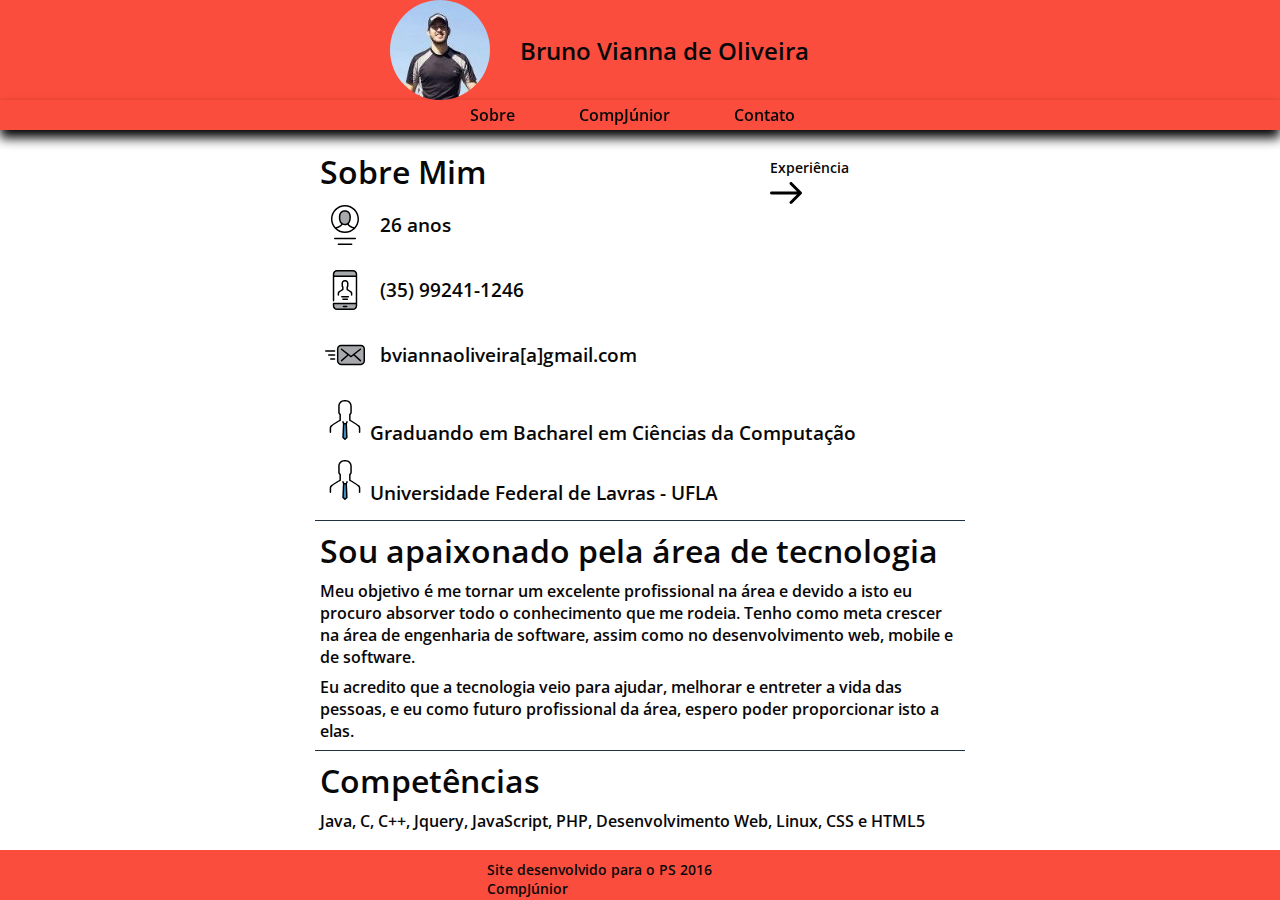
<file: index.html>
<!DOCTYPE html> 
<html lang="pt-br">
	<head>
		<meta http-equiv="X-UA-Compatible" content="IE=Edge" />
		<meta charset = "UTF-8">
		<meta name ="description" content ="Curriculo Bruno Vianna de Oliveira" />
		<meta name="keywords" content ="bruno vianna, bvianna, Bruno Vianna Sobre Mim, Curriculo Bruno Vianna" />
		<meta name="googlebot" content="index, follow" />
		<meta name="robots" content="index, follow">
		<meta name = "author" content = "Bruno Vianna de Oliveira" />
		<title>Sobre Mim - Bruno Vianna de Oliveira</title>
		<link rel="stylesheet" href="CSS/animate.css">
		<link rel="stylesheet" href="CSS/hover.css">
		<link rel = "stylesheet" href = "CSS/style.css" type="text/css">
		<link href='https://fonts.googleapis.com/css?family=Open+Sans' rel='stylesheet' type='text/css'>
		<!--<link rel="icon" type="image/png" href="" />-->
		<meta name = "viewport" content = "width= device-width, initial-scale=1" />
		<!--[if lt IE 9]>
      		<script src="https://oss.maxcdn.com/html5shiv/3.7.2/html5shiv.min.js"></script>
      		<script src="https://oss.maxcdn.com/respond/1.4.2/respond.min.js"></script>
    	<![endif]-->
    	
	</head>
	
	<body>

		<header class = "headerClass padraoColor">

			<div class = "headerContainer">

				<figure class = "imagemHeader"><img id = "headerImageMe" src = "Image/profile.jpg" alt = "Foto do Autor"></figure>

				<h2 class = "headerTextMe">Bruno Vianna de Oliveira </h2>
			</div>

		</header>

		<nav class = "menuPrincipalContainer padraoColor">
			<ul class = "menuPrincipal">
				<li id = "menuPrincipalItemSobre"><a class = "hvr-underline-from-center" href="index.html">Sobre</a></li>
				<li id = "menuPrincipalItemComp"><a class = "hvr-underline-from-center" href="compjunior.html">CompJúnior</a></li>
				<li id = "menuPrincipalItemContato"><a  class = "hvr-underline-from-center" href="contato.html">Contato</a></li>
			</ul>
		</nav>

		<section class = "principal">

			<div class = "principalContainer">

				<div class = "principalSobreMim">

					<div id = "principalSobreMimDiv">

						<div class = "principalSobreMimDadosTitulo">
							<h1 class = "sobre sobreAlinhaTitulos textResponsiveH1">Sobre Mim</h1>
							<div class = "setaDivSobreExp">
								<h3 class = "experienciaSeta textResponsiveH4">Experiência</h3>
								<input id = "botaoRight" type = "image" src = "Image/Setas/forward.svg" alt = "Icon made by [Freepik http://www.flaticon.com/free-icon/arrow-pointing-to-right_66831] from www.flaticon.com ">
							</div>
						</div>

						<div class = "principalSobreMimDados">
							<img id = "sobreMimDadosIcon" src = "Image/user.svg" alt = "Icon made by [Gregor Cresnar http://www.flaticon.com/free-icon/user_179615] from www.flaticon.com ">
							<h3 class = "sobreMimDadosTexto sobreMimDadosAlinhar textResponsiveH3">26 anos</h3>
						</div>

						<div class = "principalSobreMimDados">
							<img id = "sobreMimDadosIcon" src = "Image/smartphone.svg" alt = "Icon made by [Gregor Cresnar http://www.flaticon.com/free-icon/smartphone_179663] from www.flaticon.com">
							<h3 class = "sobreMimDadosTexto sobreMimDadosAlinhar textResponsiveH3">(35) 99241-1246</h3>
						</div>

						<div class = "principalSobreMimDados">
							<img id = "sobreMimDadosIcon" src = "Image/email.svg" alt = "Icon made by [Gregor Cresnar http://www.flaticon.com/free-icon/email_179681] from www.flaticon.com">
							<h3 class = "sobreMimDadosTexto sobreMimDadosAlinhar textResponsiveH3">bviannaoliveira[a]gmail.com</h3>
						</div>


					</div>

					<div id = "principalFormacaoAcademia">
						<h3 class = "formacaoAcademiaInfo1 textResponsiveH3"><img class = "academicIcon" src = "Image/academic.svg" alt = "Icon made by [Gregor Cresnar http://www.flaticon.com/free-icon/user_179684] from www.flaticon.com "> Graduando em Bacharel em Ciências da Computação</h3>
						<h3 class = "formacaoAcademiaInfo1 textResponsiveH3"><img class = "academicIcon" src = "Image/academic.svg" alt = "Icon made by [Gregor Cresnar http://www.flaticon.com/free-icon/user_179684] from www.flaticon.com "> Universidade Federal de Lavras - UFLA</h4>
					</div>

					<div id = "principalSobreMimObjetivo">

						<h1 class = "SobreMimObjetivo textResponsiveH1"> Sou apaixonado pela área de tecnologia</h1>

						<p class = "SobreMimObjetivo textResponsiveP">
							Meu objetivo é me tornar um excelente profissional na área e devido a isto eu procuro absorver todo o conhecimento que me
							rodeia. Tenho como meta crescer na área de engenharia de software, assim como no desenvolvimento web, mobile e
							de software. 
						</p>

						<p class = "SobreMimObjetivo textResponsiveP">
							Eu acredito que a tecnologia veio para ajudar, melhorar e entreter a vida das pessoas, e eu
							como futuro profissional da área, espero poder proporcionar isto a elas.
						</p>
					</div>

					<div id = "principalSobreMimHabilidades">

						<h1 class = "SobreMimHabilidades textResponsiveH1">Competências</h1>

						<p class = "SobreMimHabilidades textResponsiveP">
							Java, C, C++, Jquery, JavaScript, PHP, Desenvolvimento Web, Linux, CSS e HTML5
						</p>
					</div>
			
				</div>

				<div class = "principalExperiencias">

						<div class = "principalExperienciasTitulo">
							<h1 class = "sobre sobreAlinhaTitulos textResponsiveH1">Experiências</h1>
							<div class = "setaDivSobreExp">
								<h3 class = "sobreSeta textResponsiveH4">Sobre Mim</h3>
								<input id = "botaoLeft" type = "image" src = "Image/Setas/back.svg" alt = "Icon made by [Freepik http://www.flaticon.com/free-icon/left-arrow_61752#term=Arrow&page=5&position=32] from www.flaticon.com ">
							</div>
						</div>

					<div class = "experienciaDiv">
						<img class = "experienciaFoto" src="Image/compJuniorLogo.png">

						<div class = "experienciaTexto">	
							<h3 class = "experiencia textResponsiveH3">Trainee CompJúnior</h3>
							<h4 class = "experienciaTempo textResponsiveH4">Julho de 2016 - até o momento</h4>
						</div>

						<div class = "experienciaTextoInfo">	
							<p class = "experienciaInfo textResponsiveP">Empresa Júnior da Universidade Federal de Lavras prestadora de serviços 
																			de criação e manutenção de web sites, desenvolvimento de sistemas web 
																				e mobile, serviços de design e cursos em diversas áreas da TI.</p>
						</div>
					</div>

					<div class = "experienciaDiv">
						<img class = "experienciaFoto" src="Image/java_group.png">

						<div class = "experienciaTexto">	
							<h3 class = "experiencia textResponsiveH3">Grupo de Estudos em Java - Modulo #2</h3>
							<h4 class = "experienciaTempo textResponsiveH4">Abril de 2016 - até o momento</h4>
						</div>

						<div class = "experienciaTextoInfo">	
							<p class = "experienciaInfo textResponsiveP">Grupo de estudos focado no aprendizado da linguagem Java. 
																			Neste módulo é apresentado Multithreading, Java Net, Sockets, JDBC, 
																				Hibernate, Swing/SwingX, Plug-in Eclipse, Java Web, iText 
																					e para a conclusão do módulo é desenvolvido um projeto final.</p>
						</div>
					</div>

					<div class = "experienciaDiv">
						<img class = "experienciaFoto" src="Image/java_group.png">

						<div class = "experienciaTexto">	
							<h3 class = "experiencia textResponsiveH3">Grupo de Estudos em Java - Modulo #1</h3>
							<h4 class = "experienciaTempo textResponsiveH4">Novembro de 2015 - Março de 2016</h4>
						</div>

						<div class = "experienciaTextoInfo">	
							<p class = "experienciaInfo textResponsiveP">Grupo de estudos focado no aprendizado da linguagem Java. Neste módulo é 
																			apresentado os conceitos do paradigma de Orientação a Objetos, Sintaxe Java,
																				 Diagrama de Classes, Objeto, Herança, Modificadores, Simulação de herança múltipla, 
																				 	Classe Abstrata e Interface, Exceção, Classe Iterator, Stream, Classes Wrapper, 
																				 		String, StringBuilder, StringTokenizer, StringBuffer, Date e Coleções. 
																				 			Para a conclusão do módulo é desenvolvido um projeto final.</p>
						</div>
					</div>

					<div class = "experienciaDiv">
						<img class = "experienciaFoto" src="Image/ufla-logo.png">

						<div class = "experienciaTexto">	
							<h3 class = "experiencia textResponsiveH3">Grupo de Estudos em Algoritmos</h3>
							<h4 class = "experienciaTempo textResponsiveH4">Dezembro de 2015 - Março de 2016</h4>
						</div>

						<div class = "experienciaTextoInfo">	
							<p class = "experienciaInfo textResponsiveP">Grupo focado na análise e solução de problemas de programação e/ou maratonas 
																			de programação. Utilizando estruturas de dados e estratégias de programação 
																				para solucionar os problemas. O grupo possibilita a melhora da capacidade 
																				de solucionar problemas, uso de estruturas de dados e melhora da lógica 
																				de programação. O grupo utiliza o site URI Online Judge que possuí 
																				corretores para os problemas e um banco de dados com mais de 1000 exercícios
																					de programação/maratonas.</p>
						</div>
					</div>

					<div class = "experienciaDiv">
						<img class = "experienciaFoto" src="Image/ufla-logo.png">

						<div class = "experienciaTexto">	
							<h3 class = "experiencia textResponsiveH3">Monitor de Algoritmos e Estrutura de Dados II</h3>
							<h4 class = "experienciaTempo textResponsiveH4">Março de 2015 - Março de 2016</h4>
						</div>

						<div class = "experienciaTextoInfo">	
							<p class = "experienciaInfo textResponsiveP">Monitor de Algoritmos e Estrutura de Dados II na Universidade Federal de Lavras, auxiliando o professor da disciplina 
																			em qualquer atividade relacionada a ela, como, correção de trabalhos de programação e correção das listas de exercícios.
																				Auxilio, também, aos estudantes da disciplina no desenvolvimento dos trabalhos e listas de exercícios, 
																					bem como, em suas dúvidas relacionadas a disciplina.</p>
						</div>
					</div>
				</div>



			</div>

		</section>

		<footer class = "footerClass padraoColor">
			<div class = "footerContainerText">
				<h4 class = "footerText textResponsiveH4">Site desenvolvido para o PS 2016 CompJúnior</h4>
			</div>
		</footer>

		<script src="JS/jquery-3.1.0.min.js"></script>
		<script type="text/javascript" src = "JS/sobreJS.js"></script>	
	</body>

</html>
</file>
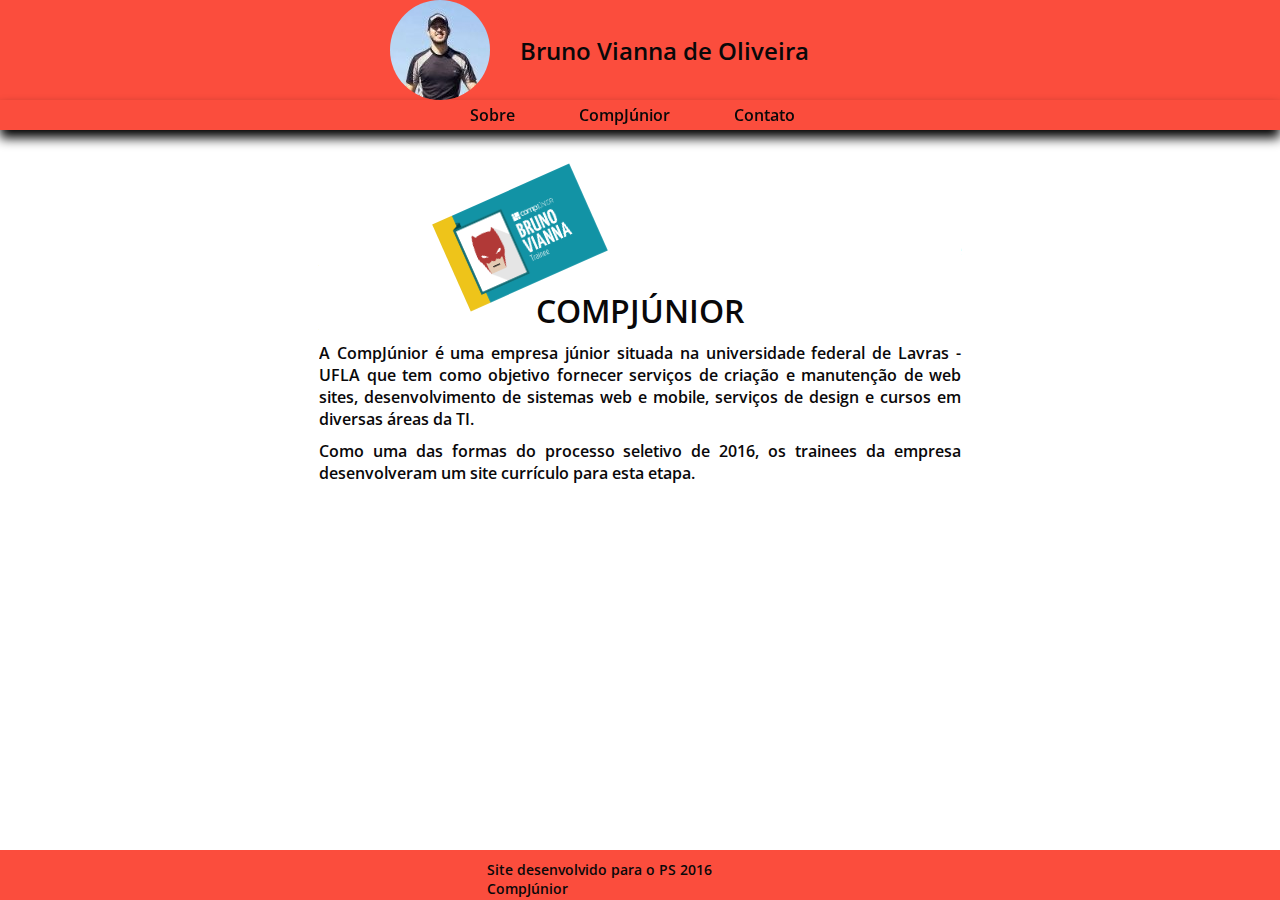
<file: compjunior.html>
<!DOCTYPE html> 
<html lang="pt-br">
	<head>
		<meta http-equiv="X-UA-Compatible" content="IE=Edge" />
		<meta charset = "UTF-8">
		<meta name ="description" content ="Curriculo Bruno Vianna de Oliveira" />
		<meta name="keywords" content ="bruno vianna, bvianna, compjunior, Comp, CompJúnior, Empresa Júniors" />
		<meta name="googlebot" content="index, follow" />
		<meta name="robots" content="index, follow">
		<meta name = "author" content = "Bruno Vianna de Oliveira" />
		<title>CompJúnior - Bruno Vianna de Oliveira</title>
		<link rel="stylesheet" href="CSS/animate.css">
		<link rel="stylesheet" href="CSS/hover.css">
		<link rel = "stylesheet" href = "CSS/style.css" type="text/css">
		<link href='https://fonts.googleapis.com/css?family=Open+Sans' rel='stylesheet' type='text/css'>
		<!--<link rel="icon" type="image/png" href="" />-->
		<meta name = "viewport" content = "width= device-width, initial-scale=1" />
		<!--[if lt IE 9]>
      		<script src="https://oss.maxcdn.com/html5shiv/3.7.2/html5shiv.min.js"></script>
      		<script src="https://oss.maxcdn.com/respond/1.4.2/respond.min.js"></script>
    	<![endif]-->
    	
	</head>
	
	<body>

		<header class = "headerClass padraoColor">

			<div class = "headerContainer">

				<figure class = "imagemHeader"><img id = "headerImageMe" src = "Image/profile.jpg" alt = "Foto do Autor"></figure>

				<h2 class = "headerTextMe">Bruno Vianna de Oliveira </h2>
			</div>

		</header>

		<nav class = "menuPrincipalContainer padraoColor">
			<ul class = "menuPrincipal">
				<li id = "menuPrincipalItemSobre"><a class = "hvr-underline-from-center" href="index.html">Sobre</a></li>
				<li id = "menuPrincipalItemComp"><a class = "hvr-underline-from-center" href="compjunior.html">CompJúnior</a></li>
				<li id = "menuPrincipalItemContato"><a  class = "hvr-underline-from-center" href="contato.html">Contato</a></li>
			</ul>
		</nav>

		<section class = "principal">

			<div class = "principalContainer">
					<img id ="crachaComp" src="Image/CrachaBruno.png">

					<h1 id ="CompTitulo" class = "textResponsiveH1">COMPJÚNIOR</h1>

					<p id ="CompText" class = "textResponsiveP">A CompJúnior é uma empresa júnior situada na universidade federal de Lavras - UFLA que tem como objetivo fornecer 
						serviços de criação e manutenção de web sites, desenvolvimento de sistemas web e mobile, serviços 
						de design e cursos em diversas áreas da TI.</p>

					<p id ="CompText2" class = "textResponsiveP">Como uma das formas do processo seletivo de 2016, os trainees da empresa desenvolveram um site currículo para esta etapa.</p>
			</div>

		</section>

		<footer class = "footerClass padraoColor">
			<div class = "footerContainerText">
				<h4 class = "footerText textResponsiveH4">Site desenvolvido para o PS 2016 CompJúnior</h4>
			</div>
		</footer>
				
	</body>

</html>
</file>
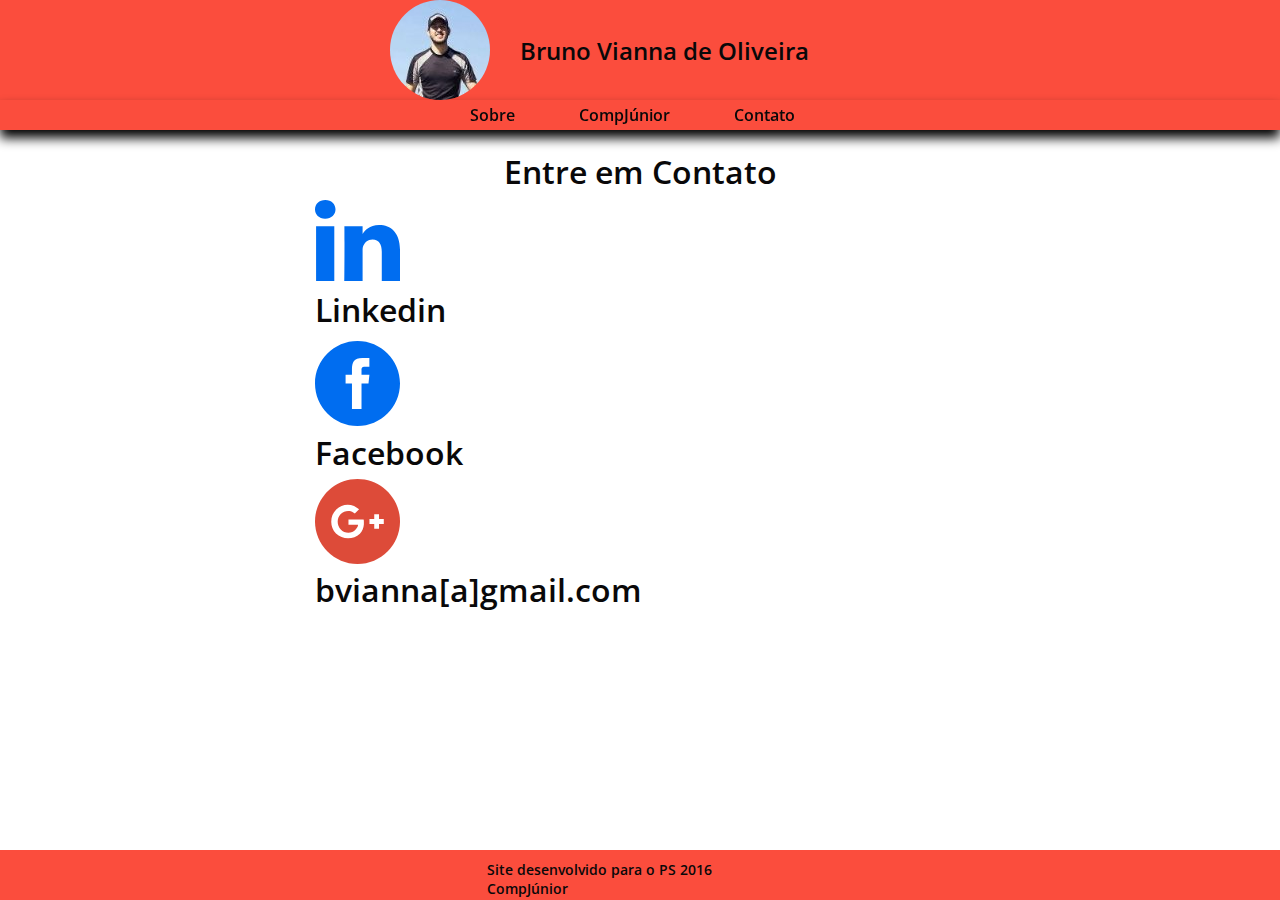
<file: contato.html>
<!DOCTYPE html> 
<html lang="pt-br">
	<head>
		<meta http-equiv="X-UA-Compatible" content="IE=Edge" />
		<meta charset = "UTF-8">
		<meta name ="description" content ="Curriculo Bruno Vianna de Oliveira" />
		<meta name="keywords" content ="bruno vianna, bvianna, Contato Bruno Vianna de Oliveira, Linkedin Bruno Vianna, Facebook Bruno Vianna" />
		<meta name="googlebot" content="index, follow" />
		<meta name="robots" content="index, follow">
		<meta name = "author" content = "Bruno Vianna de Oliveira" />
		<title>Contato - Bruno Vianna de Oliveira</title>
		<link rel="stylesheet" href="CSS/animate.css">
		<link rel="stylesheet" href="CSS/hover.css">
		<link rel = "stylesheet" href = "CSS/style.css" type="text/css">
		<link href='https://fonts.googleapis.com/css?family=Open+Sans' rel='stylesheet' type='text/css'>
		<!--<link rel="icon" type="image/png" href="" />-->
		<meta name = "viewport" content = "width= device-width, initial-scale=1" />
		<!--[if lt IE 9]>
      		<script src="https://oss.maxcdn.com/html5shiv/3.7.2/html5shiv.min.js"></script>
      		<script src="https://oss.maxcdn.com/respond/1.4.2/respond.min.js"></script>
    	<![endif]-->
    	
	</head>
	
	<body>

		<header class = "headerClass padraoColor">

			<div class = "headerContainer">

				<figure class = "imagemHeader"><img id = "headerImageMe" src = "Image/profile.jpg" alt = "Foto do Autor"></figure>

				<h2 class = "headerTextMe">Bruno Vianna de Oliveira </h2>
			</div>

		</header>

		<nav class = "menuPrincipalContainer padraoColor">
			<ul class = "menuPrincipal">
				<li id = "menuPrincipalItemSobre"><a class = "hvr-underline-from-center" href="index.html">Sobre</a></li>
				<li id = "menuPrincipalItemComp"><a class = "hvr-underline-from-center" href="compjunior.html">CompJúnior</a></li>
				<li id = "menuPrincipalItemContato"><a  class = "hvr-underline-from-center" href="contato.html">Contato</a></li>
			</ul>
		</nav>

		<section class = "principal">

			<div class = "principalContainer">

				<h1 id ="contatoTitulo"   class = "textResponsiveH1">Entre em Contato</h1>

				<div id = "linkedinLink"><a href="https://br.linkedin.com/in/bruno-vianna-de-oliveira-38928610a"><img class = "iconLink" src = "Image/Icones/linkedin-logo.svg" alt = "Icon made by SimpleIcon http://www.flaticon.com/free-icon/linkedin-logo_34227 from www.flaticon.com"></a>
					<h1 class = "textResponsiveH1">Linkedin</h1></div>
				<div id = "facebookLink"><a href="https://www.facebook.com/bruno.bifao"><img class = "iconLink"src = "Image/Icones/facebook-logo.svg" alt = "Icon made by Elegant Themes http://www.flaticon.com/free-icon/facebook-logo-button_8730 from www.flaticon.com"></a>
					<h1 class = "textResponsiveH1">Facebook</h1></div>
				<div id = "googleLink"><img class = "iconLogo iconLink"src = "Image/Icones/google-plus.svg" alt = "Icon made by [Pixel Buddha http://www.flaticon.com/free-icon/google-plus_179326#term=google&page=1&position=4] from www.flaticon.com">
					<h1 class = "textResponsiveH1">bvianna[a]gmail.com</h1></div>
			</div>



		</section>

		<footer class = "footerClass padraoColor">
			<div class = "footerContainerText">
				<h4 class = "footerText textResponsiveH4">Site desenvolvido para o PS 2016 CompJúnior</h4>
			</div>
		</footer>
		
	</body>

</html>
</file>
<file: CSS/style.css>
* {
	border: 0;
	margin: 0;
	padding: 0;
}

*, *:before, *:after {
   -webkit-box-sizing: border-box;
   -moz-box-sizing: border-box;
   box-sizing: border-box;
}

a {
	text-decoration: none;
	color: white;
}

img {
	max-width: 100%;
	height: auto;
}

html {
    position: relative;
    min-height: 100%;
}

body {
    margin: 0 0 50px; /* altura do seu footer */
}

h1, h2, h3, h4, h5, li, a, p {
	font-weight: 600;
	font-family: 'Open Sans', serif;
	color: #090809;
}

ul  {
	margin-top: 2px;
	list-style: none;
}

li {
	list-style: none;
	width: 100%;
	height: auto;
}

@media screen and (min-width: 500px){

	ul  {
		display: block;
	}

	li  {
		margin: 0px 30px;
		display: inline;
	}

	.menuPrincipalContainer {
		width: 100%;
		height: 30px;
	}

	.imagemHeader {
		left: 10%;
		transform: translateX(-10%);
		-webkit-transform: translateX(-10%);
		-moz-transform: translateX(-10%);
		-o-transform: translateX(-10%);
		-ms-transform: translateX(-10%);
	}

	.headerTextMe{
		left: 30%;
	}

	.textResponsive{
		font-size: 1em; 
	}

	.textResponsiveH1{
		font-size: 2em; 
	}

	.textResponsiveH4{
		font-size: 0.9em; 
	}

	.textResponsiveH1{
		font-size: 2em; 
	}
}

@media screen and (max-width: 500px){

	li  {
		margin: 5px 10px;
		display: block;
	}

	.menuPrincipalContainer {
		position: relative;
		width: 100%;
		height: 100px;
	}

	.imagemHeader {
		left: 50%;
		transform: translateX(-50%);
		-webkit-transform: translateX(-50%);
		-moz-transform: translateX(-50%);
		-o-transform: translateX(-50%);
		-ms-transform: translateX(-50%);
	}

	.textResponsive{
		font-size: 1em; 
	}

	.headerTextMe{
		display: none;
	}

	#linkedinLink{
	display: none;
	}

	#facebookLink{
		display: none;
	}

	.textResponsiveH1{
		font-size: 1em; 
	}

	.textResponsiveH3 {
		font-size: 1em; 
	}

	.textResponsiveH4{
		font-size: 0.8em; 
	}

	.textResponsiveP{
		font-size: 1em; 
	}
}

@media screen and (max-width: 320px){

	.textResponsiveH1{
		font-size: 1.2em; 
	}

	.textResponsiveH3 {
		font-size: 0.9em; 
	}

	.textResponsiveH4{
		font-size: 0.8em; 
	}

	.textResponsiveP{
		font-size: 0.8em; 
	}

	.headerTextMe{
		display: none;
	}
}

.padraoColor {
	background-color: #FB4D3D;
}

/*############################################################# HEADER #############################################################*/

.headerClass {
	width: 100%;
	height: 100px;
}

.imagemHeader {
	position: absolute;
	width: 100%;
	max-width: 100px;
	height: auto;
}

#headerImageMe {
	border-radius: 60%;
}

.headerTextMe {
	position: absolute;
	top: 50%;
	transform: translateY(-50%);
	-webkit-transform: translateY(-50%);
	-moz-transform: translateY(-50%);
	-o-transform: translateY(-50%);
	-ms-transform: translateY(-50%);
}

.headerContainer {
	position: absolute;
	left: 50%;
	transform: translateX(-50%);
	-webkit-transform: translateX(-50%);
	-moz-transform: translateX(-50%);
	-o-transform: translateX(-50%);
	-ms-transform: translateX(-50%);
	width: 100%;
 	max-width: 600px;
	height: 100px;
}

/*############################################################# NAVBAR #############################################################*/

.menuPrincipalContainer {
	-moz-box-shadow: 0px 8px 12px #000000;
	-webkit-box-shadow: 0px 8px 12px #000000;
	box-shadow: 0px 8px 12px #000000;
}

.menuPrincipal {
	position: absolute;
	left: 50%;
	transform: translateX(-50%);
	-webkit-transform: translateX(-50%);
	-moz-transform: translateX(-50%);
	-o-transform: translateX(-50%);
	-ms-transform: translateX(-50%);
	width: 100%;
	max-width: 400px;
	height: 30px;
}

/*############################################################# SECTION #############################################################*/

.principalContainer {
	position: relative;
	margin: 20px auto 20px auto;
	width: 100%;
 	height: auto;	
 	max-width: 650px;
}

.sobreAlinhaTitulos {
	margin-left: 5px
}

.principalChangeRight {
	margin-top: 5px;
	left: 85%;
	width: 100%;
	height: auto;
	max-width: 650px;
}

.principalChangeLeft {
	margin-top: 2px;
	left: 85%;
	width: 100%;
	height: auto;
	max-width: 650px;

}

.sobre {
	width: 100%;
	height: auto;
	max-width: 320px;
	display: inline;
}

textarea:focus, input:focus, select:focus {
    outline: 0;
}

.setaDivSobreExp {
	position: absolute;
	margin-top: 8px;
	left: 70%;
	width: 19%;
	width: 100px;
	height: auto;
	max-width: 100px;
	height: auto;
	display: inline-block;
}

#botaoRight {
	width: 50%;
	max-width: 32px;
	height: auto;
	display: inline-block;
}

#botaoLeft {
	width: 100%;
	max-width: 32px;
	height: auto;
	display: none;
}

/*------------------------------------------------------------------------------------------------------------------------------------*/

.principalExperiencias  {
	position: relative;
	width: 100%;
 	height: 100%;	
 	display: none;
}

.principalExperienciasTitulo  {

	margin: 25px 0;
	width: 100%;
	height: 40px;
	max-width: 650px; 
}

.experienciaDiv  {
	position: relative;
	border-bottom: 1px solid #22313F; 
	margin-top: 10px;
	width: 100%;
 	height: auto;	
 	max-width: 650px;
}

.experienciaFoto  {
	position: relative;
	margin-left: 5px;
	width: 30%;
 	height: auto;	
 	max-width: 60px;

}

.experienciaTexto  {
	position: relative;
	margin-left: 40px;
 	display: inline-block;
}

.experiencia {
	top: 20%;
	left: 2%;
	width: 100%;
 	height: auto;
}

.experienciaTempo {
	top: 30%;
	left: 2.5%;
	width: 100%;
 	height: auto;	
 	max-width: 500px;
}

.experienciaTextoInfo {
	position: relative;
	margin-top: 5px;
	margin-bottom: 20px;
}

.experienciaInfo {
	position: relative;
	margin-left: 5px;
	top: 50%;
	left: 0%;
	width: 100%;
 	height: auto;	
 	max-width: 650px;
}

/*------------------------------------------------------------------------------------------------------------------------------------*/

#principalSobreMim {
	position: relative;
}

#principalSobreMimDiv {
	position: relative;
	width: 100%;
	max-width: 650px; 
	clear: both;
}

#sobreMimDadosIcon  {
	float: left;
	width: 20%;
	height: auto;
	max-width: 40px;
	margin-left: 10px;
	height: auto;
}


.principalSobreMimDadosTitulo {
	margin-top: 5px;
	width: 100%;
	height: 40px;
	max-width: 650px;
}

.principalSobreMimDados {
	margin: 15px 0px;
	width: 100%;
	height: 50px;
	max-width: 650px; 
}

.sobreMimDadosTexto  {
	margin-left: 65px;
}

.sobreMimDadosAlinhar  {
	line-height: 40px;
}

#principalFormacaoAcademia{
	width: 100%;
	height: auto;
	max-width: 650px;
	border-bottom: 1px solid #22313F;
}

.formacaoAcademiaInfo1{
	margin-bottom: 15px;
	margin-left: 10px;
}

.academicIcon {
	max-width: 40px;
}

#principalSobreMimObjetivo {
	border-bottom: 1px solid #22313F;
}

.SobreMimObjetivo {
	margin: 8px 5px;
}

.SobreMimHabilidades {
	margin: 8px 5px;
}

/*############################################################# COMPJUNIOR #############################################################*/

#crachaComp {
	position: relative;
	margin-top: 40px;
	left:20%;
	width: 24%; /*150px Relação de proporção 200px / 650px = 31%%*/
	height: auto;
	max-width: 150px;
	transform: rotate(336deg) ;
	-webkit-transform: rotate(336deg) ;
	-moz-transform: rotate(336deg) ;
	-o-transform: rotate(336deg) ;
	-ms-transform: rotate(336deg) ;
}

#CompTitulo {
	text-align: center;
	display: inherit;
}

#CompText {
	margin-top: 10px;
	margin-left: 4px;
	margin-right: 4px;
	text-align: justify;
	display: inherit;
}

#CompText2 {
	margin-top: 10px;
	margin-left: 4px;
	margin-right: 4px;
	text-align: justify;
	display: inherit;
}

/*############################################################# FOOTER #############################################################*/

.footerClass {
	height: 50px;
	width: 100%;
	position: absolute;
	bottom:0; 
}

.footerContainer {
	position: absolute;
	top: 5px;
	margin: 0;
	width: 8.9%; /*80px Relação de proporção .footerClass 80px / 900px = 8.9%*/
	max-width: 80px; 
	height: 64%;  /*32px Relação de proporção .footerClass 32px / 50px = 64%*/
	max-height: 32px;
}

.footerContainerText{
	position: relative;
	margin: auto;
	top: 10px;
	width: 100%; 
	max-width: 306px; 
	height: 100%;  /*32px Relação de proporção .footerClass 32px / 50px = 64%*/
	max-height: 20px;
}

#contatoTitulo {
	text-align: center;
}

#linkedinLink {
	position: relative;
	margin-top: 5px;
	width: 14%; /*85px Relação de proporção .principalContainer 32px / 650px = 40%*/
	max-width: 85px; 
	height: 100%; 
	max-height: 150px;
	display: block;
}

#googleLink {
	position: relative;
	margin-top: 5px;
	width: 14%;  /*85px Relação de proporção .principalContainer 32px / 650px = 40%*/
	height: 100%; 
	max-width: 200px;
	max-height: 150px;
	display: block;
}
#facebookLink {
	position: relative;
	margin-top: 10px;
	width: 14%; /*85px Relação de proporção .principalContainer 32px / 650px = 40%*/
	max-width: 85px;
	height: 100%;
	max-height: 85px;
	max-height: 150px;
	display: block;

}

#contatoLink {
	background-color: red;
	position: relative;
	width: 100%; 
	height: 100%; 
}

.iconLink {
	width: 100%;
	max-width: 85px;
	height: 100%;
	max-height: 85px;
}
</file>
